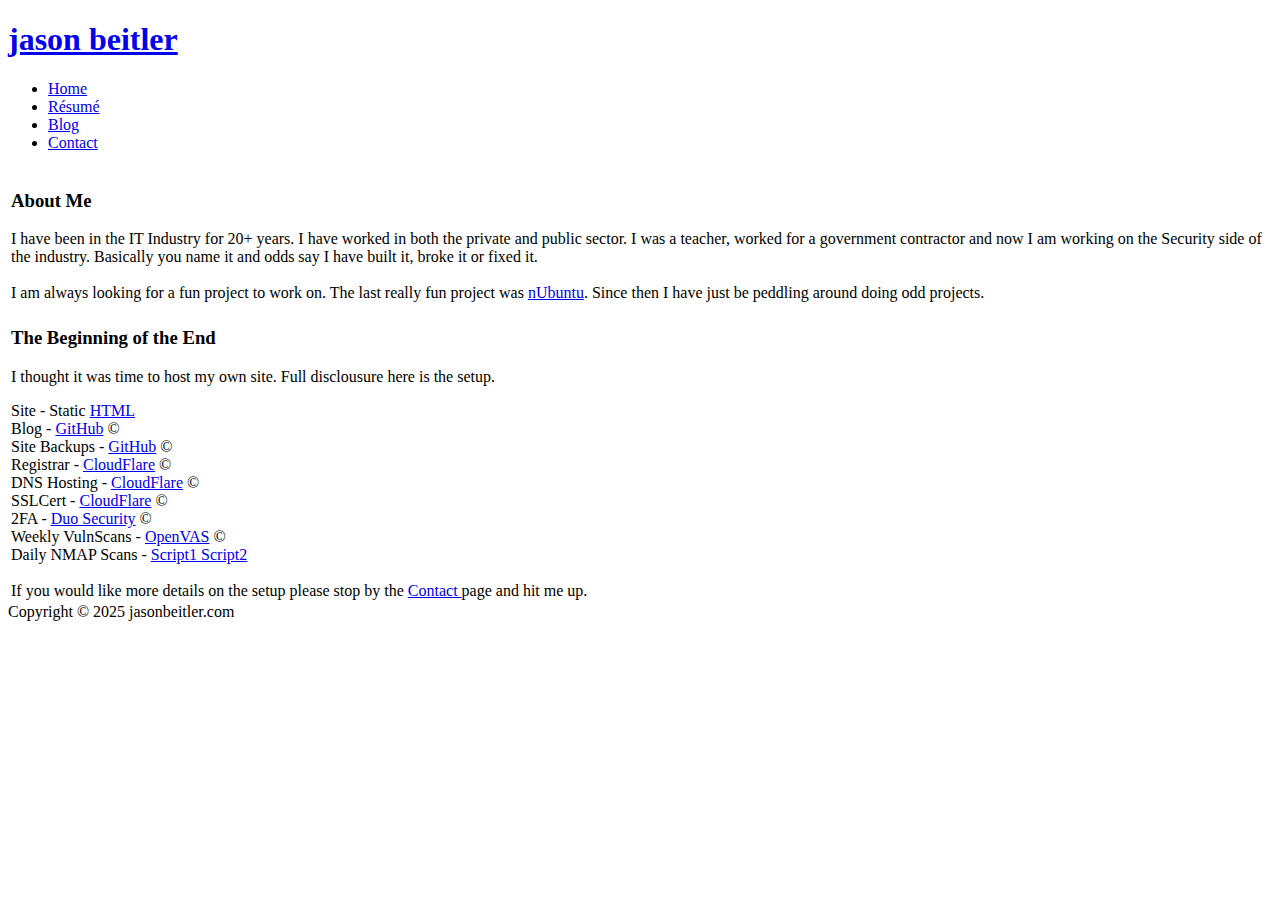
<file: index.html>
<!doctype html>
<html>
<head>
<link href="https://jasonbeitler.com/images/favicon.ico" rel="icon" type="image/x-icon" />
<meta http-equiv="Content-Type" content="text/html; charset=utf-8" />
<title>jason beitler dot com</title>
<link rel="stylesheet" href="https://jasonbeitler.com/styles.css" type="text/css" />
<meta name="viewport" content="width=device-width, minimum-scale=1.0, maximum-scale=1.0" />
</head>
<body>
<div id="container">
    <header>
	<div class="width">
    		<h1><a href="https://jasonbeitler.com/index.html">jason beitler<span></span></a></h1>
       	</div>
    </header>
    <nav>
	<div class="width">
    		<ul>
        		<li class=""><a href="https://jasonbeitler.com/index.html">Home</a></li>
        	    	<li class=""><a href="https://jasonbeitler.com/cv.html">Résumé</a></li>
                            	    	<li class=""><a href="https://github.com/jasonbeitler/www/wiki" onclick="this.target= '_blank';return true;" rel="noopener noreferrer">Blog</a></li>
          	 	<li class=""><a href="https://jasonbeitler.com/contact.html">Contact</a></li>
        	</ul>
	</div>
    </nav>


    <div id="body" class="width">

		

		<section id="content">
<table border="0">
<TR VALIGN=TOP>
<td>
<article class="expanded"><h3>About Me</h3>
I have been in the IT Industry for 20+ years. I have worked in both the private and public sector. I was a teacher, worked for a government contractor and now I am working on the Security side of the industry. Basically you name it and odds say I have built it, broke it or fixed it.
<br>
<br>
I am always looking for a fun project to work on. The last really fun project was <a href="https://en.wikipedia.org/wiki/NUbuntu" onclick="this.target= '_blank';return true;" rel="noopener noreferrer">nUbuntu</a>. Since then I have just be peddling around doing odd projects.
</article>
</td>
</TR>
</table>

<table border="0">
<TR VALIGN=TOP>
<td>
<article class="expanded"><h3>The Beginning of the End</h3>
<p>I thought it was time to host my own site. Full disclousure here is the setup.</p>
<li>Site - Static <a href="https://html.com" onclick="this.target= '_blank';return true;" rel="noopener noreferrer">HTML </a> </li>
<li>Blog - <a href="https://github.com" onclick="this.target= '_blank';return true;" rel="noopener noreferrer">GitHub</a> &copy; </li>
<li>Site Backups - <a href="https://github.com/jasonbeitler/www" onclick="this.target= '_blank';return true;" rel="noopener noreferrer">GitHub</a> &copy;</li>
<li>Registrar - <a href="https://www.cloudflare.com" onclick="this.target= '_blank';return true;" rel="noopener noreferrer">CloudFlare</a> &copy; </li>
<li>DNS Hosting - <a href="https://www.cloudflare.com" onclick="this.target= '_blank';return true;" rel="noopener noreferrer">CloudFlare</a> &copy; </li>
<li>SSLCert - <a href="https://www.cloudflare.com/ssl/dedicated-certificates/" onclick="this.target= '_blank';return true;" rel="noopener noreferrer">CloudFlare</a> &copy; </li>
<li>2FA - <a href="https://www.duosecurity.com" onclick="this.target= '_blank';return true;" rel="noopener noreferrer">Duo Security</a> &copy; </li>
<li>Weekly VulnScans - <a href="https://www.openvas.org" onclick="this.target= '_blank';return true;" rel="noopener noreferrer">OpenVAS</a> &copy; </li>
<li>Daily NMAP Scans - <a href="https://github.com/jasonbeitler/External_NMAP_Exim" onclick="this.target= '_blank';return true;" rel="noopener noreferrer">Script1</a><a href="https://github.com/jasonbeitler/External_NMAP_Exim" onclick="this.target= '_blank';return true;" rel="noopener noreferrer"> Script2</a> </li>
<br>
If you would like more details on the setup please stop by the <a href="https://jasonbeitler.com/contact.html">Contact </a> page and hit me up.
</article>
</td>
</TR>
</table>

        
        <aside class="sidebar">
        </aside>


</body>
<tfoot>
<tr>
  <td height=30>Copyright &copy; 2025 jasonbeitler.com</td>
</tr>
</tfoot>
</html>
</file>
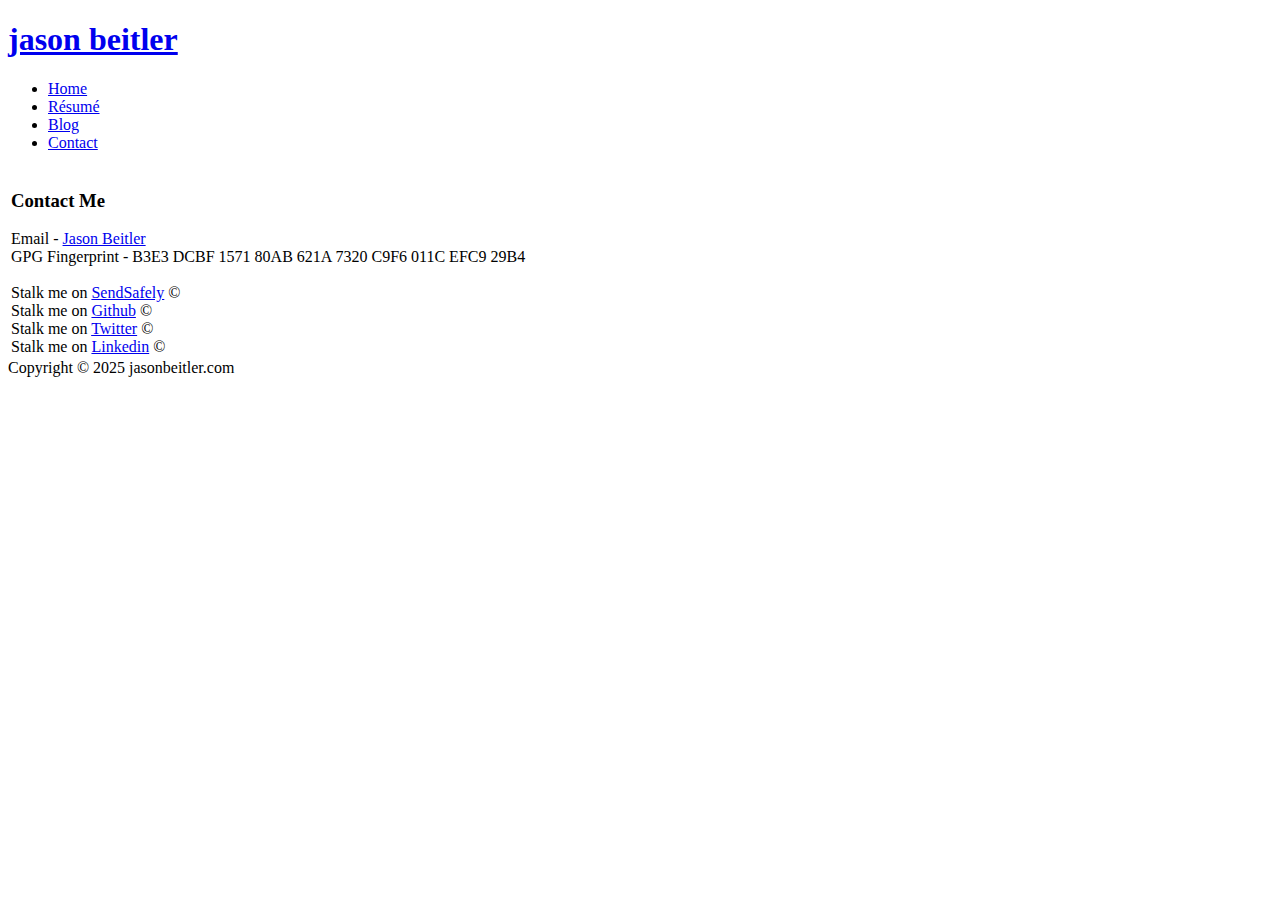
<file: contact.html>
<!DOCTYPE html>
<html>
  <head>
    <meta content="text/html; charset=utf-8" http-equiv="content-type">
    <link href="https://jasonbeitler.com/images/favicon.ico" rel="icon" type="image/x-icon">
    <title>jason beitler dot com</title>
    <link rel="stylesheet" href="https://jasonbeitler.com/styles.css" type="text/css">
    <meta name="viewport" content="width=device-width, minimum-scale=1.0, maximum-scale=1.0">
  </head>
  <body>
    <div id="container">
      <header>
        <div class="width">
          <h1><a href="https://jasonbeitler.com/index.html">jason
              beitler<span></span></a></h1>
        </div>
      </header>
      <nav>
        <div class="width">
          <ul>
            <li class=""><a href="https://jasonbeitler.com/index.html">Home</a></li>
            <li class=""><a href="https://jasonbeitler.com/cv.html">Résumé</a></li>
            <li class=""><a href="https://github.com/jasonbeitler/www/wiki" onclick="this.target= '_blank';return true;"
                rel="noopener noreferrer">Blog</a></li>
            <li class=""><a href="https://jasonbeitler.com/contact.html">Contact</a></li>
          </ul>
        </div>
      </nav>
      <div id="body" class="width">
        <section id="content">
          <table border="0">
            <tbody>
              <tr valign="TOP">
                <td>
                  <article class="expanded">
                    <h3>Contact Me</h3>
                    Email - <a href="mailto:me@jasonbeitler.com?Subject=Stopped%20by%20your%20site%20wanted%20to%20say"
                      target="_top">Jason
                      Beitler </a>
                    <li>GPG Fingerprint - B3E3 DCBF 1571 80AB 621A 7320 C9F6
                      011C EFC9 29B4 </li>
                    <br>
                    Stalk me on <a href="https://www.sendsafely.com/u/jason.beitler%40me.com"
                      onclick="this.target= '_blank';return true;"
                      rel="noopener noreferrer">SendSafely</a>
                    ©
                    <br>
                    Stalk me on <a href="https://github.com/jasonbeitler" onclick="this.target= '_blank';return true;"
                      rel="noopener noreferrer">Github</a>
                    © <br>
                    Stalk me on <a href="https://twitter.com/jasonbeitler"
                      onclick="this.target= '_blank';return true;"
                      rel="noopener noreferrer">Twitter</a> ©
                    <br>
                    Stalk me on <a href="https://www.linkedin.com/in/jason-beitler-0635634" onclick="this.target= '_blank' ;return true;"
                      rel="noopener noreferrer">Linkedin</a> ©
                    <br> 
                    </article>
                </td>
              </tr>
            </tbody>
          </table>
          <aside class="sidebar"> </aside>
          Copyright © 2025 jasonbeitler.com </section>
      </div>
    </div>
  </body>
</html>
</file>
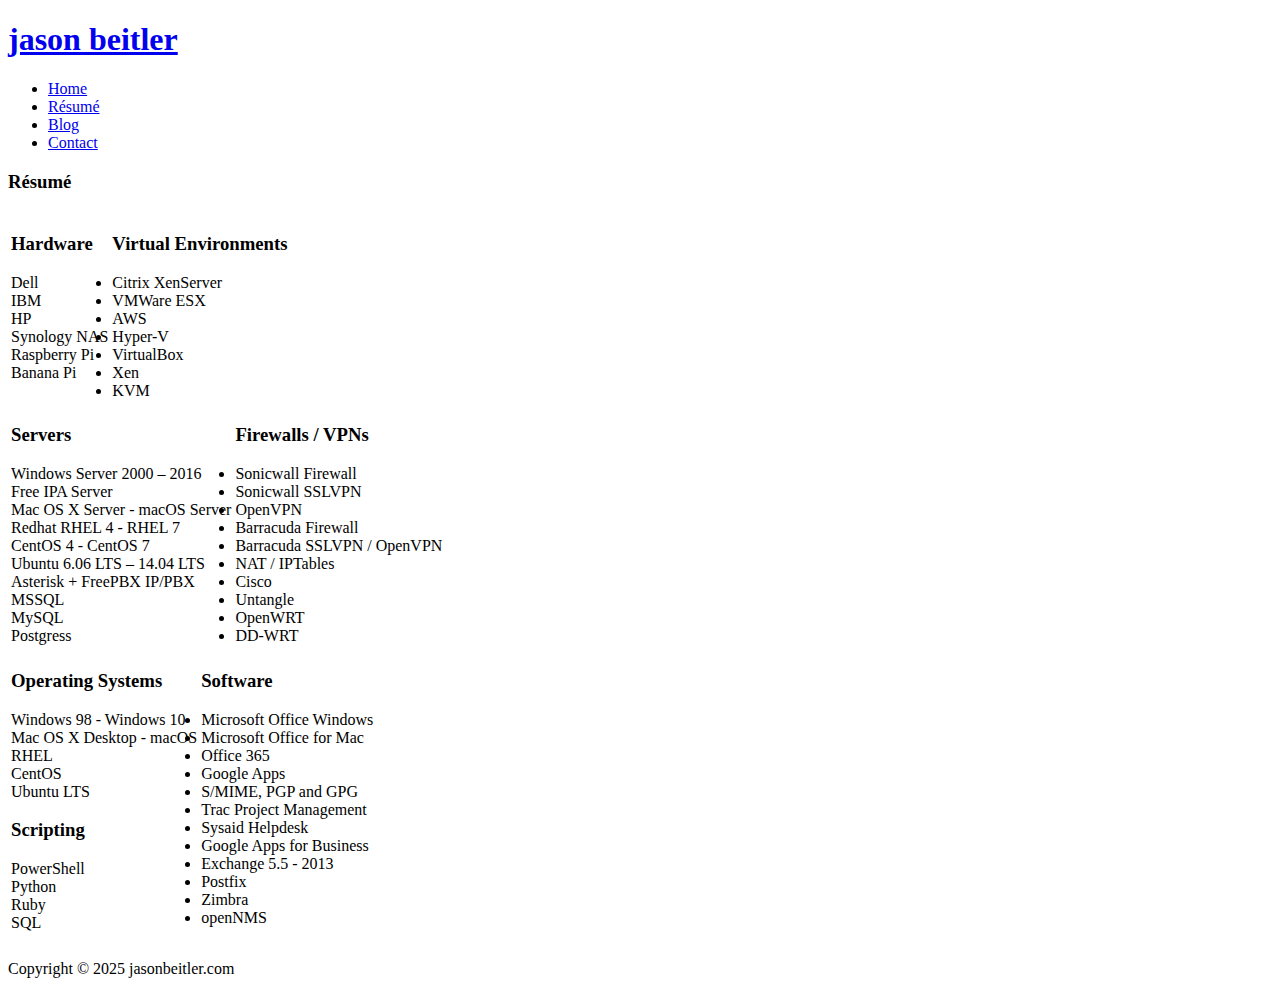
<file: cv.html>
<!doctype html>
<html>
<head>
<link href="https://jasonbeitler.com/images/favicon.ico" rel="icon" type="image/x-icon" />
<meta http-equiv="Content-Type" content="text/html; charset=utf-8" />
<title>jason beitler dot com</title>
<link rel="stylesheet" href="https://jasonbeitler.com/styles.css" type="text/css" />
<meta name="viewport" content="width=device-width, minimum-scale=1.0, maximum-scale=1.0" />
</head>
<body>
<div id="container">
    <header>
	<div class="width">
    		<h1><a href="https://jasonbeitler.com/index.html">jason beitler<span></span></a></h1>
       	</div>
    </header>
    <nav>
	<div class="width">
    		<ul>
        		<li class=""><a href="https://jasonbeitler.com/index.html">Home</a></li>
        	    	<li class=""><a href="https://jasonbeitler.com/cv.html">Résumé</a></li>
                                              	    	<li class=""><a href="https://github.com/jasonbeitler/www/wiki" onclick="this.target= '_blank';return true;" rel="noopener noreferrer">Blog</a></li>
          	 	<li class=""><a href="https://jasonbeitler.com/contact.html">Contact</a></li>
        	</ul>
	</div>
    </nav>


    <div id="body" class="width">

		

		<section id="content">
</article><article class="expanded"><h3>Résumé</h3>
<table border="0">

<TR VALIGN=TOP>

<td><article class="expanded"><h3>Hardware</h3>
<li>	Dell </li>
<li>	IBM </li>
<li>	HP </li>
<li>Synology NAS </li>
<li>	Raspberry Pi </li>
<li>	Banana Pi </li>
</article>
</td>

<td><article class="expanded"><h3>Virtual Environments</h3>
<li>Citrix XenServer </li>
<li>VMWare ESX </li>
<li>AWS </li>
<li>	Hyper-V </li>
<li>	VirtualBox </li>
<li>	Xen </li>
<li>	KVM </li>
</article>
</td>
</tr>
</table>

<table border="0">
<TR VALIGN=TOP>
<td><article class="expanded"><h3>Servers</h3>
<li>Windows Server 2000 – 2016 </li>
<li>Free IPA Server </li>
<li>Mac OS X Server - macOS Server </li>
<li>Redhat RHEL 4 - RHEL 7 </li>
<li>CentOS 4 - CentOS 7 </li>
<li>Ubuntu 6.06 LTS – 14.04 LTS </li>
<li>Asterisk + FreePBX IP/PBX </li>
<li>MSSQL</li>
<li>MySQL</li>
<li>Postgress</li>
</article>
</td>
<td>
<article class="expanded"><h3>Firewalls / VPNs</h3>
<li>Sonicwall Firewall </li>
<li>Sonicwall SSLVPN </li>
<li>OpenVPN </li>
<li>Barracuda Firewall </li>
<li>Barracuda SSLVPN / OpenVPN </li>
<li>NAT / IPTables </li>
<li>Cisco </li>
<li>Untangle </li>
<li>OpenWRT </li>
<li>DD-WRT</li>
</article>
</td>
</TR>
</table>

<table border="0">
<TR VALIGN=TOP>
<td height="306"><article class="expanded"><h3>Operating Systems</h3>
<li>Windows 98 - Windows 10 </li>
<li>Mac OS X Desktop - macOS </li>
<li>RHEL </li>
<li>CentOS </li>
<li>Ubuntu LTS </li>
</article>

<article class="expanded"><h3>Scripting</h3>
<li>PowerShell </li>
<li>Python </li>
<li>Ruby </li>
<li>SQL </li>
</article>

<td><article class="expanded"><h3>Software</h3>
<li>Microsoft Office Windows </li>
<li>Microsoft Office for Mac </li>
<li>Office 365 </li>
<li>Google Apps </li>
<li>S/MIME, PGP and GPG </li>
<li>Trac Project Management </li>
<li>Sysaid Helpdesk </li>
<li>Google Apps for Business </li>
<li>Exchange 5.5 - 2013 </li>
<li>Postfix </li>
<li>Zimbra </li>
<li>openNMS </li>
</article>
</td>
</TR>
</table>

        
        <aside class="sidebar">
        </aside>
  

</body>
<tfoot>
<tr>
  <td height=30>Copyright &copy; 2025 jasonbeitler.com</td>
</tr>
</tfoot>
</html>
</file>
